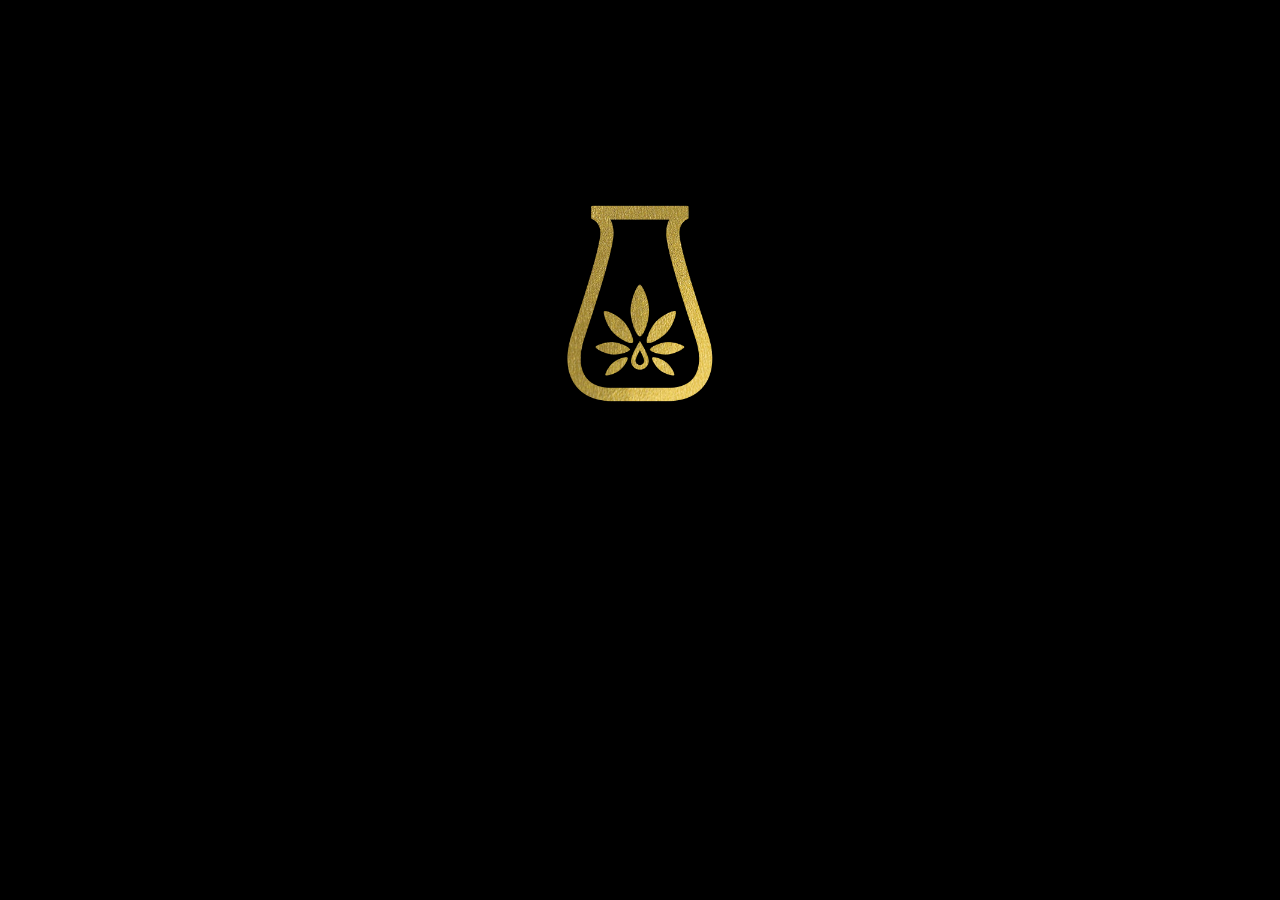
<file: index.html>
<!DOCTYPE html>
<html lang="en">

<head>
    <meta charset="UTF-8">
    <meta name="viewport" content="width=device-width, initial-scale=1.0">
    <meta http-equiv="X-UA-Compatible" content="ie=edge">
    <title>Aftermath Labs</title>
    <link rel="stylesheet" href="https://stackpath.bootstrapcdn.com/bootstrap/4.3.1/css/bootstrap.min.css"
        integrity="sha384-ggOyR0iXCbMQv3Xipma34MD+dH/1fQ784/j6cY/iJTQUOhcWr7x9JvoRxT2MZw1T" crossorigin="anonymous">
    <link rel="stylesheet" type="text/css" href="./public/assets/styles/style.css">
    <style>

    </style>

</head>

<body>

    <div class="container-fluid">
        <div class="row">
            <div class="col-md-12">
                <div id="main">
                    <img id="logo" src="./public/assets/images/flask-hires.jpeg">
                </div>
            </div>
        </div>
    </div>



    <script src="https://code.jquery.com/jquery-3.4.1.min.js"
        integrity="sha256-CSXorXvZcTkaix6Yvo6HppcZGetbYMGWSFlBw8HfCJo=" crossorigin="anonymous">
    </script>
    <script src="./public/assets/js/app.js"></script>

</body>

</html>
</file>
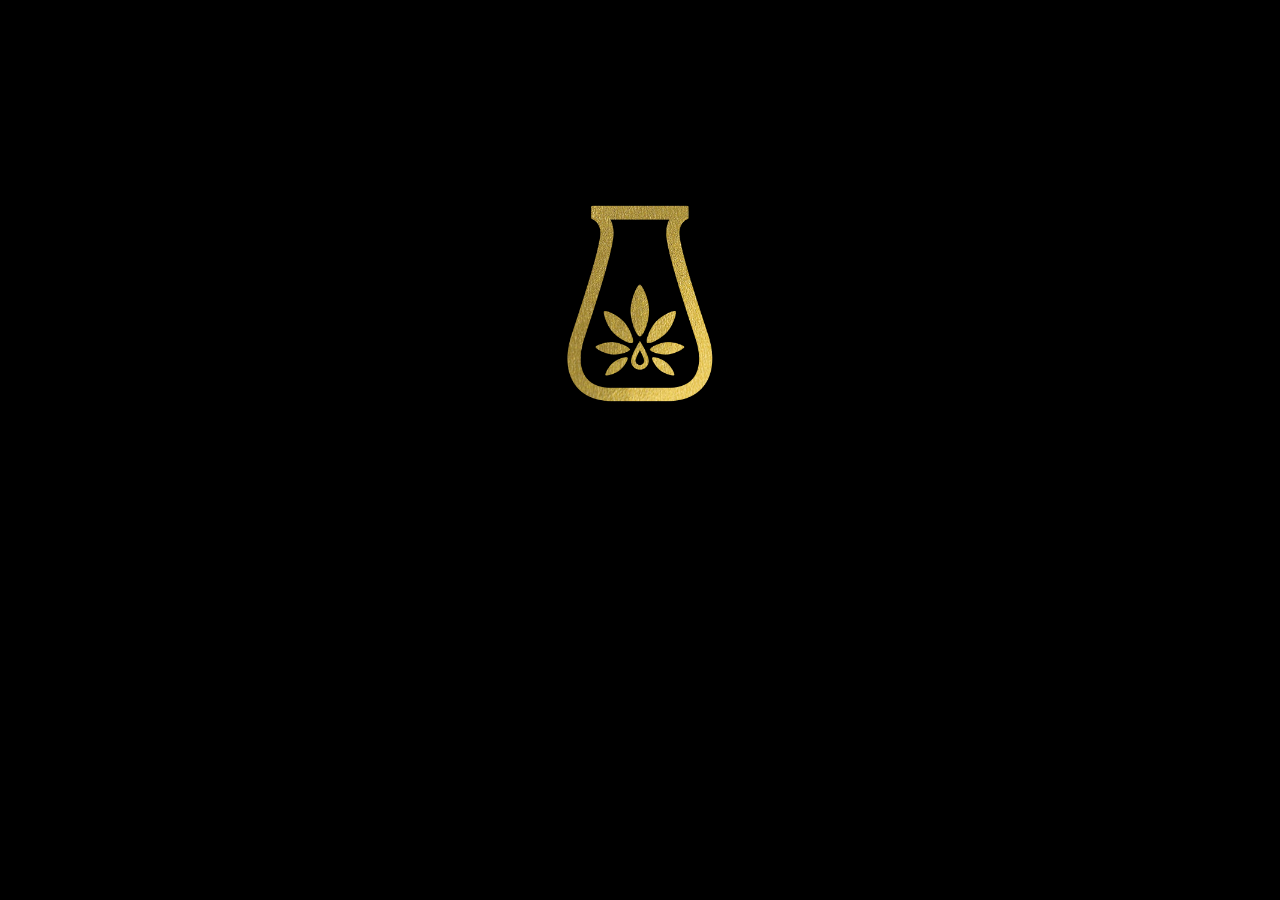
<file: public/index.html>
<!DOCTYPE html>
<html lang="en">

<head>
    <meta charset="UTF-8">
    <meta name="viewport" content="width=device-width, initial-scale=1.0">
    <meta http-equiv="X-UA-Compatible" content="ie=edge">
    <title>Aftermath Labs</title>
    <link rel="stylesheet" href="https://stackpath.bootstrapcdn.com/bootstrap/4.3.1/css/bootstrap.min.css"
        integrity="sha384-ggOyR0iXCbMQv3Xipma34MD+dH/1fQ784/j6cY/iJTQUOhcWr7x9JvoRxT2MZw1T" crossorigin="anonymous">
    <link rel="stylesheet" type="text/css" href="./assets/styles/style.css">
    <style>

    </style>

</head>

<body>

    <div class="container">
        <div class="row">
            <div class="col-md-12">
                <div id="main">
                    <img id="logo" src="./assets/images/flask-hires.jpeg">
                </div>
            </div>
        </div>
    </div>



    <script src="https://code.jquery.com/jquery-3.4.1.min.js"
        integrity="sha256-CSXorXvZcTkaix6Yvo6HppcZGetbYMGWSFlBw8HfCJo=" crossorigin="anonymous">
    </script>
    <script src="./assets/js/app.js"></script>

</body>

</html>
</file>
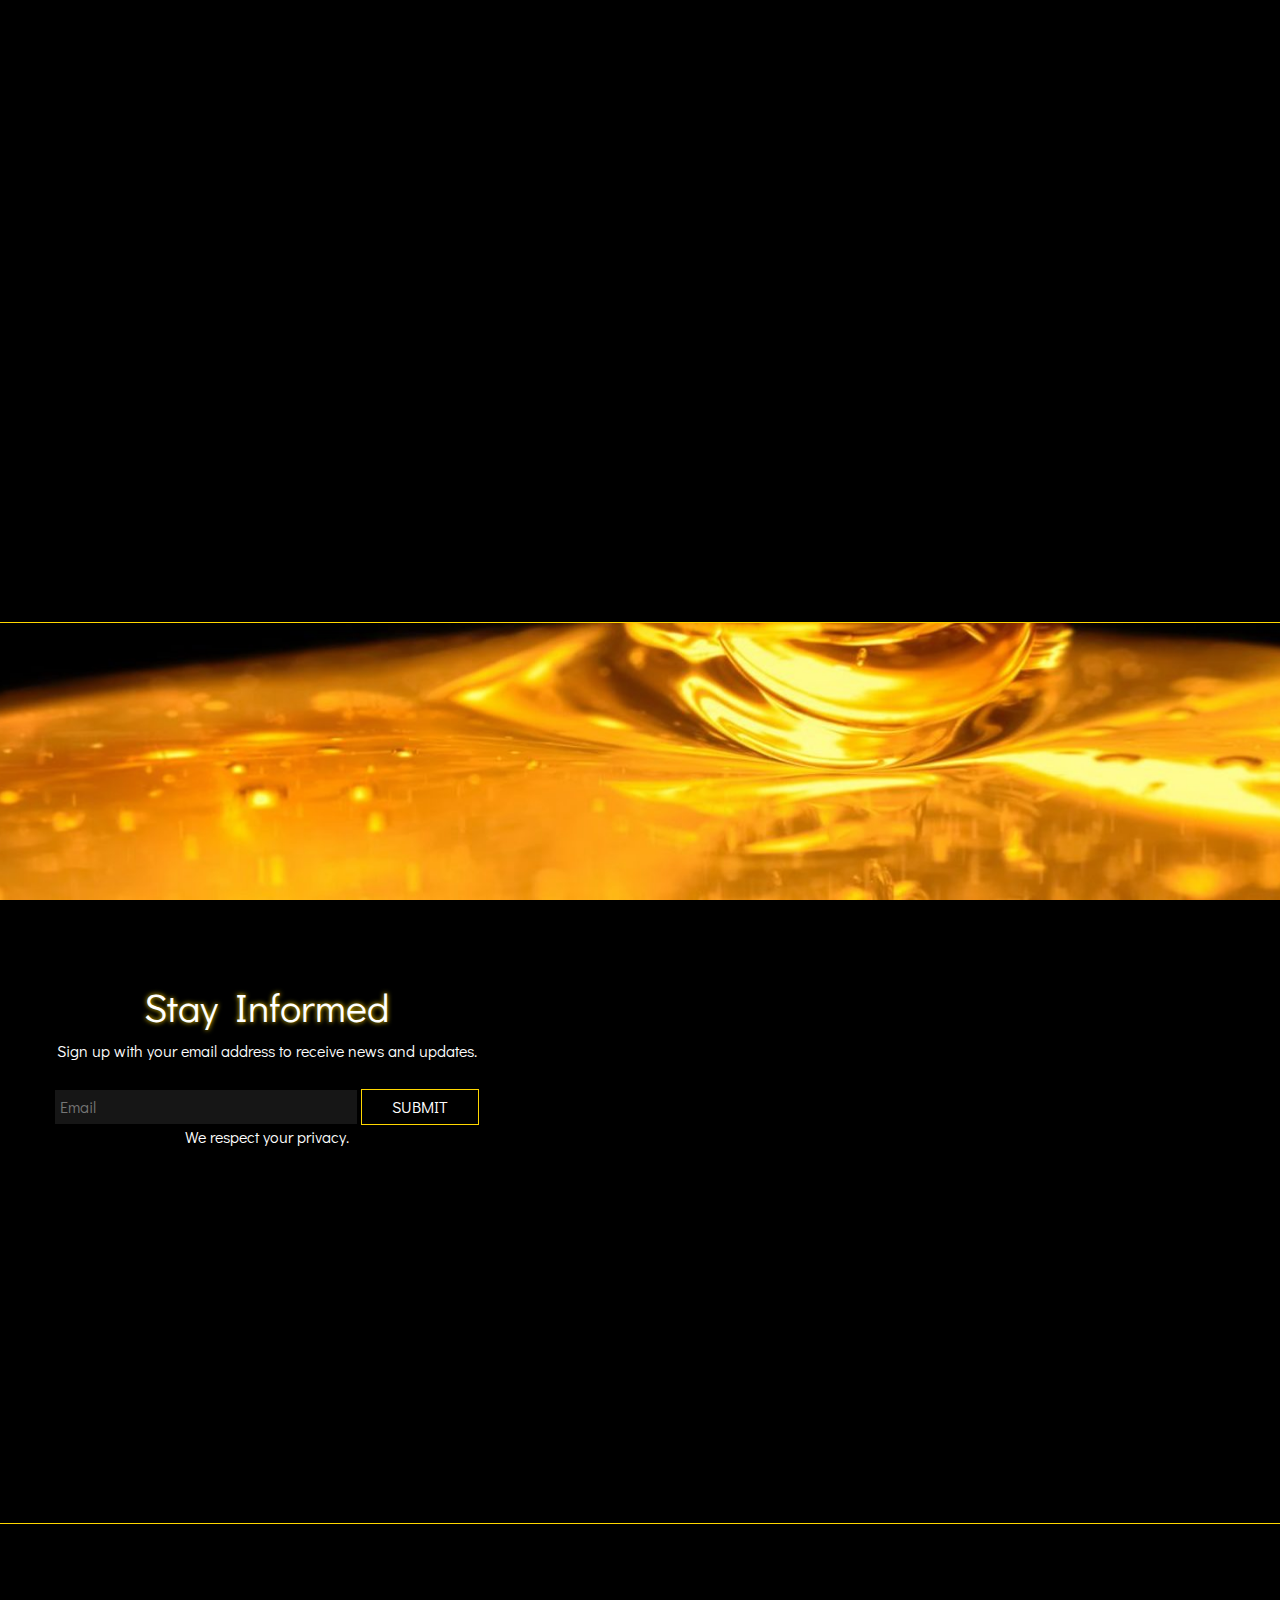
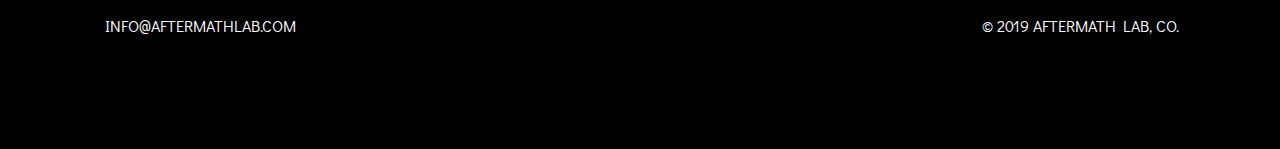
<file: contact.html>
<!DOCTYPE html>
<html lang="en">

<head>
    <meta charset="UTF-8">
    <meta name="viewport" content="width=device-width, initial-scale=1.0">
    <meta http-equiv="X-UA-Compatible" content="ie=edge">
    <title>Aftermath Labs</title>

    <!-- bootstrap -->
    <link rel="stylesheet" href="https://stackpath.bootstrapcdn.com/bootstrap/4.3.1/css/bootstrap.min.css"
        integrity="sha384-ggOyR0iXCbMQv3Xipma34MD+dH/1fQ784/j6cY/iJTQUOhcWr7x9JvoRxT2MZw1T" crossorigin="anonymous">
    <!-- Google fonts - Didact Gothic -->
    <link href="https://fonts.googleapis.com/css?family=Didact+Gothic" rel="stylesheet">
    <!-- Local CSS -->
    <link rel="stylesheet" type="text/css" href="./public/assets/styles/contact-style.css">
</head>

<body>


    <div class="container-fluid" id="main-container">

        <div class="row" id="first-div">
            <div class="col-md-12">
                <img id="logo" src="./public/assets/images/aftermath-hires.jpeg">
                <h1 id="tag-line">advancing the art of extraction</h1>
            </div>
        </div>

        <div class="row" id="info">
            <div class="col-md-5" id="contact-col">
                <!-- <img src="./public/assets/images/oil-concentrate.jpg"> -->
                <div class="align-mid">

                    <div id="contact-box">
                        <h1>Stay Informed</h1>
                        <p class="no-shadow">Sign up with your email address to receive news and updates.</p>
                        <form name="submit-to-google-sheet">
                            <input id="email-input" name="email" type="email" placeholder="Email" required>
                            <button id="submit-btn" type="submit">SUBMIT</button>
                        </form>

                        <p class="no-shadow">We respect your privacy.</p>
                    </div>

                </div>
            </div>
        </div>

        <div id="footer">
            <div class="row align-mid">
                <div class="col-md-4 ">
                    <p id="email">INFO@AFTERMATHLAB.COM</p>
                </div>
                <div class="col-md-4"></div>
                <div class="col-md-4">
                    <p id="copy">© 2019 AFTERMATH LAB, CO.</p>
                </div>
            </div>
        </div>

    </div>

    <div class="modal fade" id="email-modal" tabindex="-1" role="dialog" aria-labelledby="email-modal-label"
            aria-hidden="true">
            <div class="modal-dialog" role="document">
                <div class="modal-content">
                    <div class="modal-header">
                        <h5 class="modal-title" id="email-modal-label">Email Added</h5>
                        <button type="button" class="close" data-dismiss="modal" aria-label="Close">
                            <span aria-hidden="true">&times;</span>
                        </button>
                    </div>
                    <div class="modal-body">
                        You have been added to the Aftermath Labs email list!
                    </div>
                    <div class="modal-footer">
                        <button type="button" class="btn btn-secondary" data-dismiss="modal">Close</button>
                    </div>
                </div>
            </div>
        </div>

    <script src="https://code.jquery.com/jquery-3.4.1.min.js"
        integrity="sha256-CSXorXvZcTkaix6Yvo6HppcZGetbYMGWSFlBw8HfCJo=" crossorigin="anonymous">
        </script>
    <script src="https://code.jquery.com/jquery-3.3.1.slim.min.js"
        integrity="sha384-q8i/X+965DzO0rT7abK41JStQIAqVgRVzpbzo5smXKp4YfRvH+8abtTE1Pi6jizo"
        crossorigin="anonymous"></script>
    <script src="https://cdnjs.cloudflare.com/ajax/libs/popper.js/1.14.7/umd/popper.min.js"
        integrity="sha384-UO2eT0CpHqdSJQ6hJty5KVphtPhzWj9WO1clHTMGa3JDZwrnQq4sF86dIHNDz0W1"
        crossorigin="anonymous"></script>
    <script src="https://stackpath.bootstrapcdn.com/bootstrap/4.3.1/js/bootstrap.min.js"
        integrity="sha384-JjSmVgyd0p3pXB1rRibZUAYoIIy6OrQ6VrjIEaFf/nJGzIxFDsf4x0xIM+B07jRM"
        crossorigin="anonymous"></script>
    <script src="./public/assets/js/contact.js"></script>
</body>

</html>
</file>
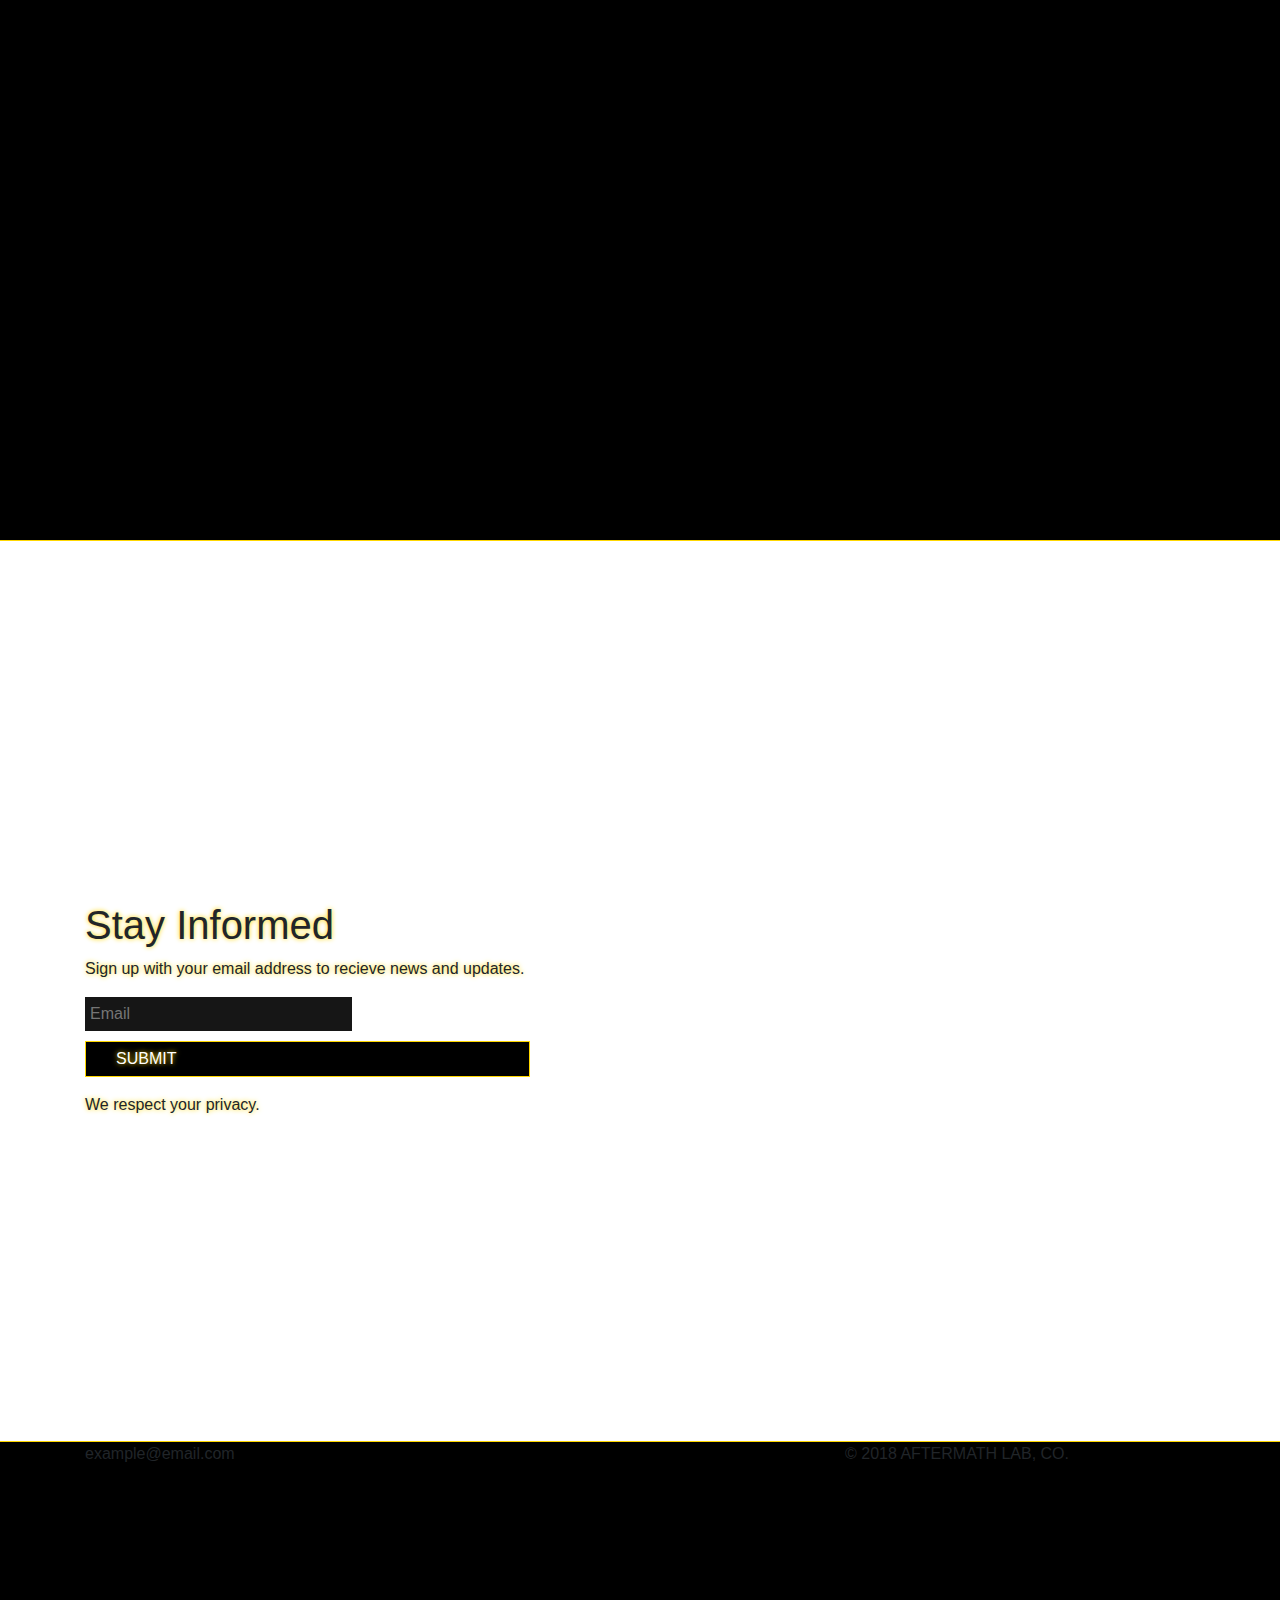
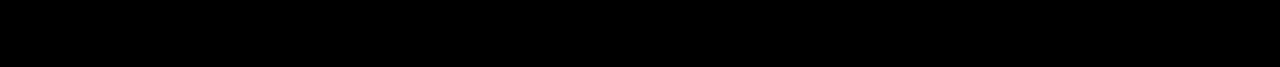
<file: public/contact.html>
<!DOCTYPE html>
<html lang="en">

<head>
    <meta charset="UTF-8">
    <meta name="viewport" content="width=device-width, initial-scale=1.0">
    <meta http-equiv="X-UA-Compatible" content="ie=edge">
    <title>Aftermath Labs</title>

    <!-- bootstrap -->
    <link rel="stylesheet" href="https://stackpath.bootstrapcdn.com/bootstrap/4.3.1/css/bootstrap.min.css"
        integrity="sha384-ggOyR0iXCbMQv3Xipma34MD+dH/1fQ784/j6cY/iJTQUOhcWr7x9JvoRxT2MZw1T" crossorigin="anonymous">
    <!-- Google fonts - Didact Gothic -->
    <link href="https://fonts.googleapis.com/css?family=Didact+Gothic" rel="stylesheet">
    <!-- Local CSS -->
    <link rel="stylesheet" type="text/css" href="./assets/styles/contact-style.css">
</head>

<body>

    <div id="first-div">
        <div class="container">

            <div class="row">
                <div class="col-md-12">
                    <img id="logo" src="./assets/images/aftermath-hires.jpeg">
                </div>
            </div>

        </div>
    </div>


    <div id="info">

        <div class="container">
            <div class="row">
                <div class="col-md-5" id="contact-col">
                    <div class="align-mid">
                        <div id="contact-box">
                            <h1>Stay Informed</h1>
                            <p>Sign up with your email address to recieve news and updates.</p>
                            <input id="email-input" type="text" placeholder="Email">
                            <p id="submit-btn">SUBMIT</p>
                            <p>We respect your privacy.</p>
                        </div>

                    </div>
                </div>
            </div>
        </div>

    </div>

    <div id="footer">

        <div class="container">
            <div class="row">
                <div class="col-md-4">
                    <p id="email">example@email.com</p>
                </div>
                <div class="col-md-4"></div>
                <div class="col-md-4">
                    <p id="copy">© 2018 AFTERMATH LAB, CO.</p>
                </div>
            </div>
        </div>

    </div>


</body>

</html>
</file>
<file: public/assets/styles/style.css>
body {
    background-color:black;
    
}


#main {
    text-align: center;
    height: 100%;
    width: 100%;
}
#logo {
    width: 100%;
    max-width: 300px;
    height: auto;
    position: relative;
    top: 50%;
}

#logo:hover {
    cursor: pointer;
}

.animate-it{
  animation: animate 1s linear forwards;    
}


@keyframes animate {
    0% {
      transform: rotate(0deg) translateY(0px);
      opacity: 1;
      filter: blur(1px);
    }
  
    100% {
      transform: rotate(180deg) translateY(0px);
      opacity: 0;
      filter: blur(20px);
      color: white;
    }
  }
</file>
<file: public/assets/styles/contact-style.css>
* {
    box-sizing: border-box;
}

#main-container {
    
    font-family: 'Didact Gothic', sans-serif;
    text-align: center;
    color: white;
    background: url('../images/oil-concentrate_1920x1028.jpg') no-repeat center center fixed;
    -webkit-background-size: cover;
    -moz-background-size: cover;
    -o-background-size: cover;
    background-size: cover;
    height: 100%;
    overflow-x: hidden;
    background-attachment: fixed;
    background-color: black;
}

.no-shadow {
    text-shadow: none;
}

#logo {
  max-width:80vw;
  max-height:60vh;
  width: auto;
  height: auto;  
  opacity: 0;
}


#tag-line {
    padding-bottom: 50px;
    text-transform: uppercase;
    letter-spacing: 10px;
    z-index: 2;
    position: relative;
    top: -30px;
    opacity: 0;
    font-size: 20px
}


#flask {
    height: 100vh;
    float: left;
}

#first-div {
    border-bottom: 1px solid gold;
    background: black;
}

#info { 
    /* background-image: url('../images/oil-concentrate.jpg');     */
    
    border-bottom: 1px solid gold;
    
}

#contact-col {
    height: 100vh;
    float: right;
    text-shadow: 0px 0px 5px gold;
    
}

#email-input {
    background-color: rgb(22, 22, 22);
    border-style: none;
    padding: 5px;
    width: 60%;
}

input {
    color: goldenrod;
}

#submit-btn {
    border: 1px solid gold;
    padding: 5px 30px;
    background: black;
    margin-top: 10px;
    color: white;
}

#submit-btn:hover {
    background-color: goldenrod;
    cursor: pointer;
    transition: 0.3s;
    font-weight: 800;
}

.align-mid {
    position: relative;
    top: 40%;
}

#footer {
    background-color: black;
    height: 25vh;
    margin-left: -20px;
    margin-right: -20px;

}

#email-modal {
    color: black;
}

/* Animation */

.animate-it{
    animation: animate 1s linear forwards;    
  }
  
  
  @keyframes animate {
      0% {
        opacity: 0;
        filter: blur(20px);
      }
    
      100% {
        opacity: 1;
        filter: blur(0px);
      }
    }

    @media only screen and (max-width: 600px) { 
        
        #main-container {
            background: url('../images/mobile-bg.jpg');
            -webkit-background-size: cover;
            -moz-background-size: cover;
            -o-background-size: cover;
            background-size: cover;
            height: 100%;
            overflow-x: hidden;
            background-attachment: fixed;
        }
        
    }
</file>
